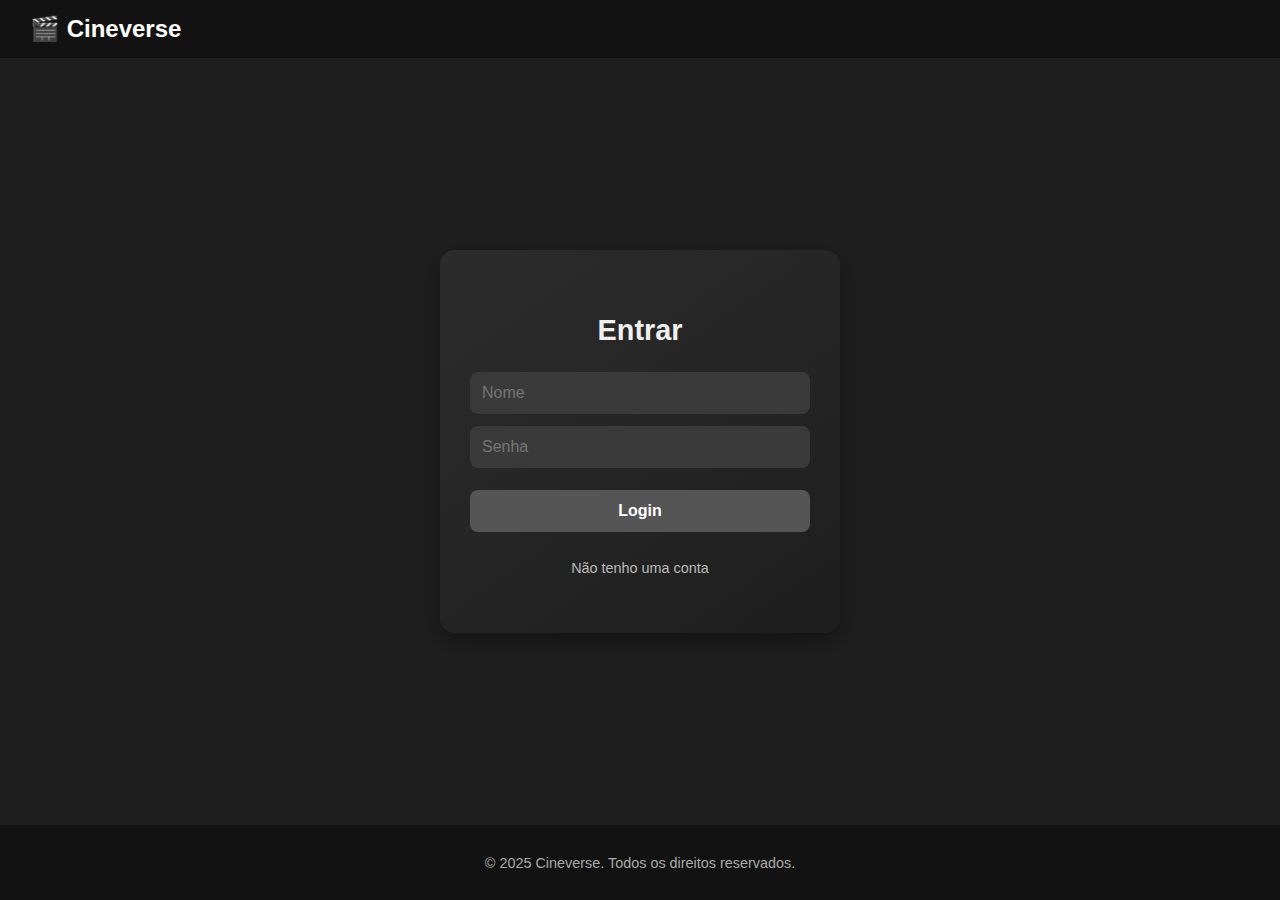
<file: index.html>
<!DOCTYPE html>
<html lang="pt-BR">
<head>
  <meta charset="UTF-8">
  <title>Cineverse - Login</title>
  <link rel="stylesheet" href="Assets/css/style.css">
</head>
<body>
  <header>
    <div class="logo">🎬 Cineverse</div>
   
  </header>

  <main>
    <div class="login-container">
      <h2>Entrar</h2>
      <input type="text" id="nome" placeholder="Nome">
      <input type="password" id="senha" placeholder="Senha">
      <button onclick="fazerLogin()">Login</button>
      <p><a href="#">Não tenho uma conta</a></p>
      <p id="mensagem"></p>
    </div>
  </main>

  <footer>
    <p>&copy; 2025 Cineverse. Todos os direitos reservados.</p>
  </footer>

  <script>
    function fazerLogin() {
      const nome = document.getElementById("nome").value;
      const senha = document.getElementById("senha").value;
      const mensagem = document.getElementById("mensagem");

      if (nome === "usuario" && senha === "1234") {
        mensagem.style.color = "lightgreen";
        mensagem.textContent = "Login realizado com sucesso!";
      } else {
        mensagem.style.color = "#ffcccc";
        mensagem.textContent = "Nome ou senha incorretos.";
      }
    }
  </script>
</body>
</html>
</file>
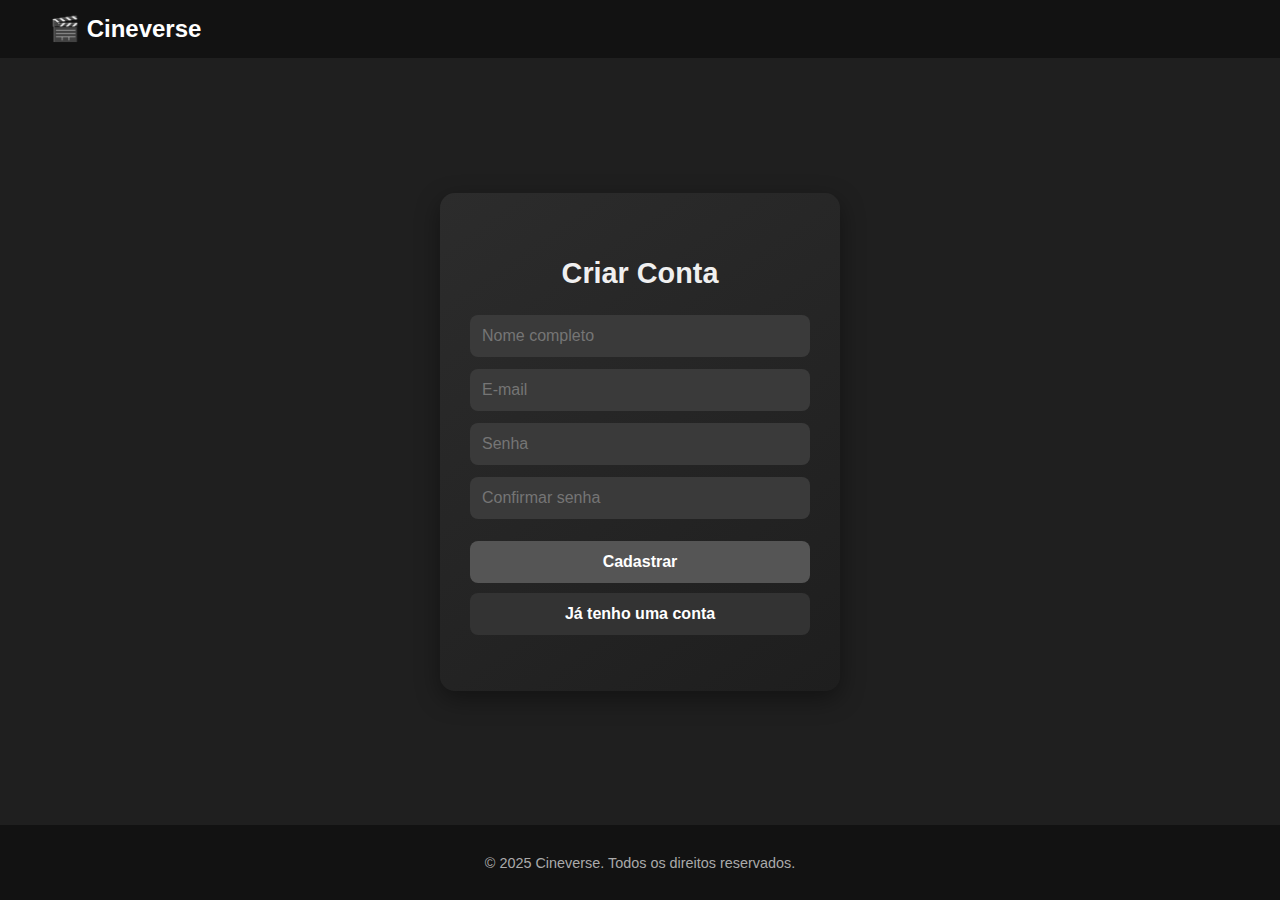
<file: cadastro.html>
<!DOCTYPE html>
<html lang="pt-BR">

<head>
  <meta charset="UTF-8">
  <title>Cineverse - Cadastro</title>
  <link rel="stylesheet" href="Assets/css/style.css">
</head>

<body>
  <header>
    <nav class="header-content">
      <a href="cineverse.html" class="logo">🎬 Cineverse</a>
    </nav>
  </header>

  <main>
    <div class="login-container">
      <h2>Criar Conta</h2>
      <input type="text" id="nome" placeholder="Nome completo">
      <input type="email" id="email" placeholder="E-mail">
      <input type="password" id="senha" placeholder="Senha">
      <input type="password" id="confirmarSenha" placeholder="Confirmar senha">

      <button onclick="fazerCadastro()">Cadastrar</button>
      <button onclick="window.location.href='index.html'" style="margin-top: 10px; background-color: #333;">Já tenho uma
        conta</button>

      <p id="mensagemCadastro"></p>
    </div>
  </main>

  <footer>
    <p>&copy; 2025 Cineverse. Todos os direitos reservados.</p>
  </footer>

  <script>
    function fazerCadastro() {
      const nome = document.getElementById("nome").value;
      const email = document.getElementById("email").value;
      const senha = document.getElementById("senha").value;
      const confirmarSenha = document.getElementById("confirmarSenha").value;
      const mensagem = document.getElementById("mensagemCadastro");

      if (!nome || !email || !senha || !confirmarSenha) {
        mensagem.style.color = "#ffcccc";
        mensagem.textContent = "Por favor, preencha todos os campos.";
        return;
      }

      if (senha !== confirmarSenha) {
        mensagem.style.color = "#ffcccc";
        mensagem.textContent = "As senhas não coincidem.";
        return;
      }

      mensagem.style.color = "lightgreen";
      mensagem.textContent = "Cadastro realizado com sucesso!";

      setTimeout(() => {
        window.location.href = "cineverse.html";
      }, 1000);
    }
  </script>
</body>

</html>
</file>
<file: Assets/css/style.css>
body {
  margin: 0;
  font-family: Arial, sans-serif;
  background-color: #1f1f1f; /* cinza escuro */
  color: #fff;
  display: flex;
  flex-direction: column;
  min-height: 100vh;
}

/* Header (ajuste no layout para incluir o nav) */
header {
  background-color: #121212;
  color: #fff;
  padding: 15px 30px;
  display: flex;
  justify-content: space-between;
  align-items: center;
  margin: 0; /* Garante que não haja espaço extra */
}

/* Remove espaçamento indesejado entre header e slider */
body > header + section.slider {
  margin-top: 0;
}


.logo {
  font-size: 1.5em;
  font-weight: bold;
  color: #fff;
}

nav a {
  color: #ddd;
  margin-left: 20px;
  text-decoration: none;
  font-weight: bold;
  transition: color 0.3s;
}

nav a:hover {
  color: #aaa;
}

/* Login Container */
main {
  flex: 1;
  display: flex;
  justify-content: center;
  align-items: center;
  background-color: #1f1f1f;
  padding: 40px 0;
}

.login-container {
  background: linear-gradient(145deg, #2c2c2c, #1e1e1e);
  padding: 40px 30px;
  border-radius: 15px;
  box-shadow: 0 8px 25px rgba(0, 0, 0, 0.4);
  text-align: center;
  width: 340px;
  transition: transform 0.3s ease, box-shadow 0.3s ease;
}

.login-container:hover {
  transform: scale(1.02);
  box-shadow: 0 12px 30px rgba(0, 0, 0, 0.5);
}

.login-container h2 {
  margin-bottom: 25px;
  color: #f0f0f0;
  font-size: 1.8em;
}

.login-container input {
  display: block;
  width: 100%;
  box-sizing: border-box;
  padding: 12px;
  margin: 12px 0;
  border: none;
  border-radius: 8px;
  background-color: #3a3a3a;
  color: #fff;
  font-size: 1em;
  transition: background-color 0.3s, box-shadow 0.3s;
}

.login-container input:focus {
  background-color: #4a4a4a;
  outline: none;
  box-shadow: 0 0 0 2px #666;
}

.login-container button {
  width: 100%;
  padding: 12px;
  margin-top: 10px;
  background-color: #555;
  color: white;
  border: none;
  border-radius: 8px;
  font-size: 1em;
  font-weight: bold;
  cursor: pointer;
  transition: background-color 0.3s, transform 0.2s;
}

.login-container button:hover {
  background-color: #777;
  transform: scale(1.02);
}

.login-container button:active {
  transform: scale(0.98);
}

.login-container a {
  display: inline-block;
  margin-top: 12px;
  color: #bbb;
  text-decoration: none;
  font-size: 0.9em;
  transition: color 0.3s;
}

.login-container a:hover {
  color: #fff;
}

#mensagem {
  margin-top: 10px;
  color: #ff9999;
}

/* Slider */
.slider {
  position: relative;
  height: 70vh;
  background-size: cover;
  background-position: center;
  display: flex;
  align-items: flex-end;
  padding: 40px;
  transition: background-image 1s ease-in-out;
}

.slider::after {
  content: "";
  position: absolute;
  bottom: 0;
  left: 0;
  width: 100%;
  height: 60%;
  background: linear-gradient(to top, #141414, transparent);
  z-index: 1;
}

.slider-content {
  position: relative;
  z-index: 2;
}

.slider h1 {
  font-size: 3em;
  margin: 0 0 10px 0;
}

.slider button {
  padding: 10px 20px;
  font-size: 1em;
  border: none;
  background-color: #e50914;
  color: white;
  cursor: pointer;
  border-radius: 4px;
}

section {
  margin-top: 40px;
  padding: 0 40px;
}

section h2 {
  margin-bottom: 15px;
  font-size: 1.4em;
}

.carrossel {
  display: flex;
  overflow-x: auto;
  gap: 16px;
  padding-bottom: 10px;
  scroll-snap-type: x mandatory;
}

.carrossel::-webkit-scrollbar {
  height: 8px;
}

.carrossel::-webkit-scrollbar-thumb {
  background: #555;
  border-radius: 4px;
}

.filme {
  flex: 0 0 auto;
  width: 180px;
}

.filme img {
  width: 100%;
  height: 340px;
  object-fit: cover;
  border-radius: 10px;
  transition: transform 0.3s;
}

.filme img:hover {
  transform: scale(1.05);
}

.filme-info {
  margin-top: 0.5rem;
  font-size: 0.9rem;
  color: #ccc;
}

.filme-info a {
  color: #ddd;
  text-decoration: none;
  font-weight: bold;
  transition: color 0.3s;
}

.filme-info a:hover {
  color: #aaa;
}

/* Footer */
footer {
  background-color: #121212;
  color: #aaa;
  text-align: center;
  padding: 15px;
  font-size: 0.9em;
}
</file>
